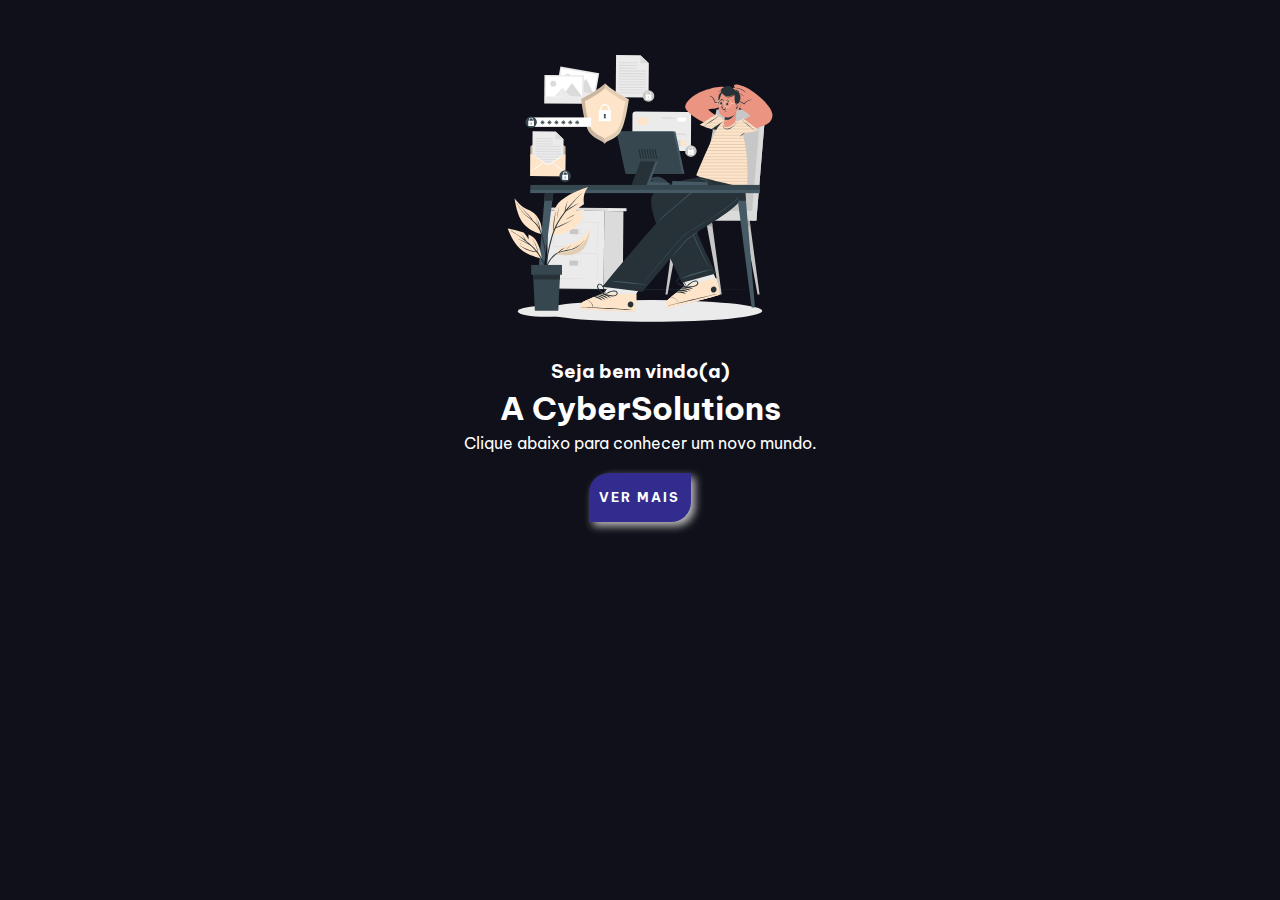
<file: site-3.0/Site-main/site/index.html>
<!DOCTYPE html>
<html lang="pt-br">

<head>
    <meta charset="UTF-8">
    <meta http-equiv="X-UA-Compatible" content="IE=edge">
    <meta name="viewport" content="width=device-width, initial-scale=1.0">
    <link rel="stylesheet" href="style_index.css">
    <link rel="stylesheet" href="https://cdnjs.cloudflare.com/ajax/libs/font-awesome/6.1.0/css/all.min.css" />
    <title>Welcome</title>
    <link rel="icon" href="assets/49683eba0a0e426facd49f7aa2fee92d (1).png>
    <!-- Google tag (gtag.js) -->
    <script async src="https://www.googletagmanager.com/gtag/js?id=G-50V7SLZNW4"></script>
    <script>
        window.dataLayer = window.dataLayer || [];
        function gtag() { dataLayer.push(arguments); }
        gtag('js', new Date());

        gtag('config', 'G-50V7SLZNW4');
    </script>
</head>

<body>
    <div class="main">
        <header>
            <div class="img">
                <img src="./assets/animate.svg" class="animation" alt="Animacao">
            </div>
        </header>

        <div class="container">
            <div class="text">
                <h3>Seja bem vindo(a)</h3>
                <h1>A <span>CyberSolutions</span></h1>
                    
                <p>Clique abaixo para conhecer um novo mundo.</p>
            </div>
        </div>
        <button class="btn"><a href="content.html">Ver mais</a></button>
    </div>
</body>

</html>
</file>
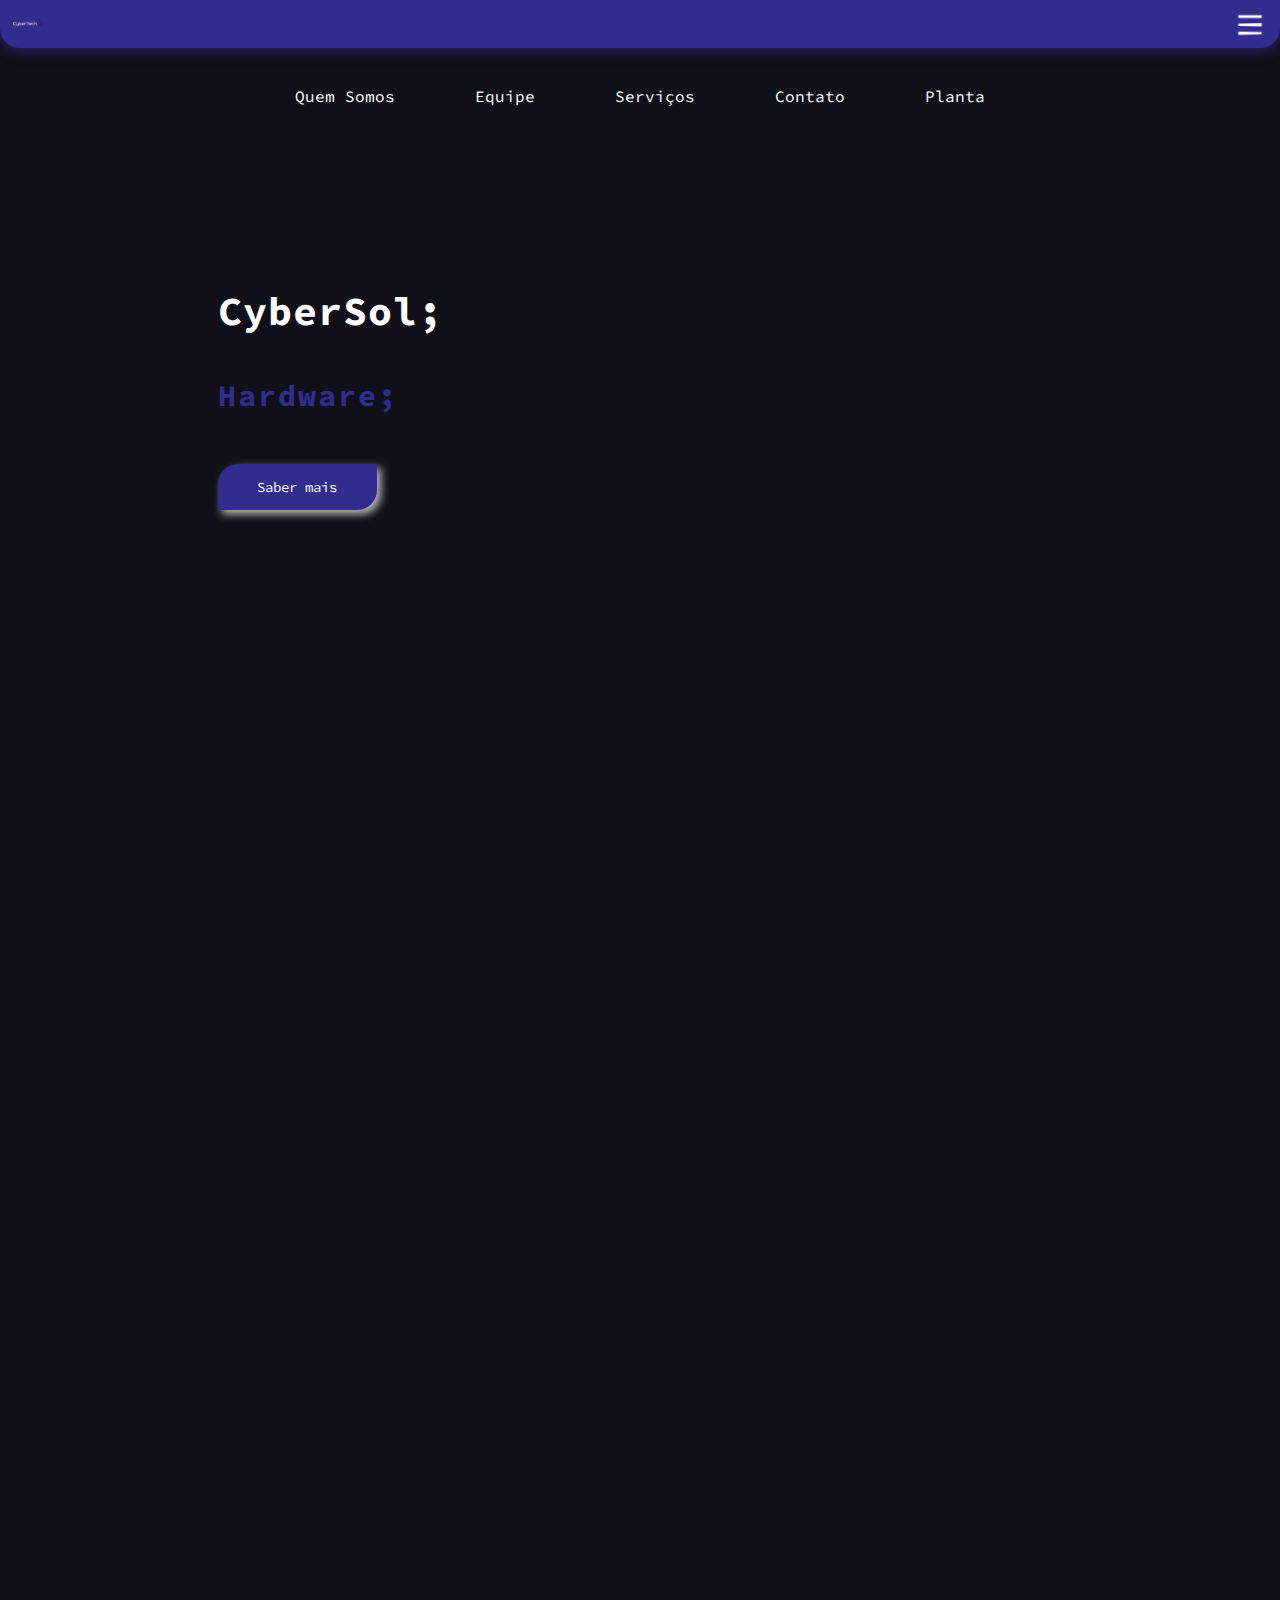
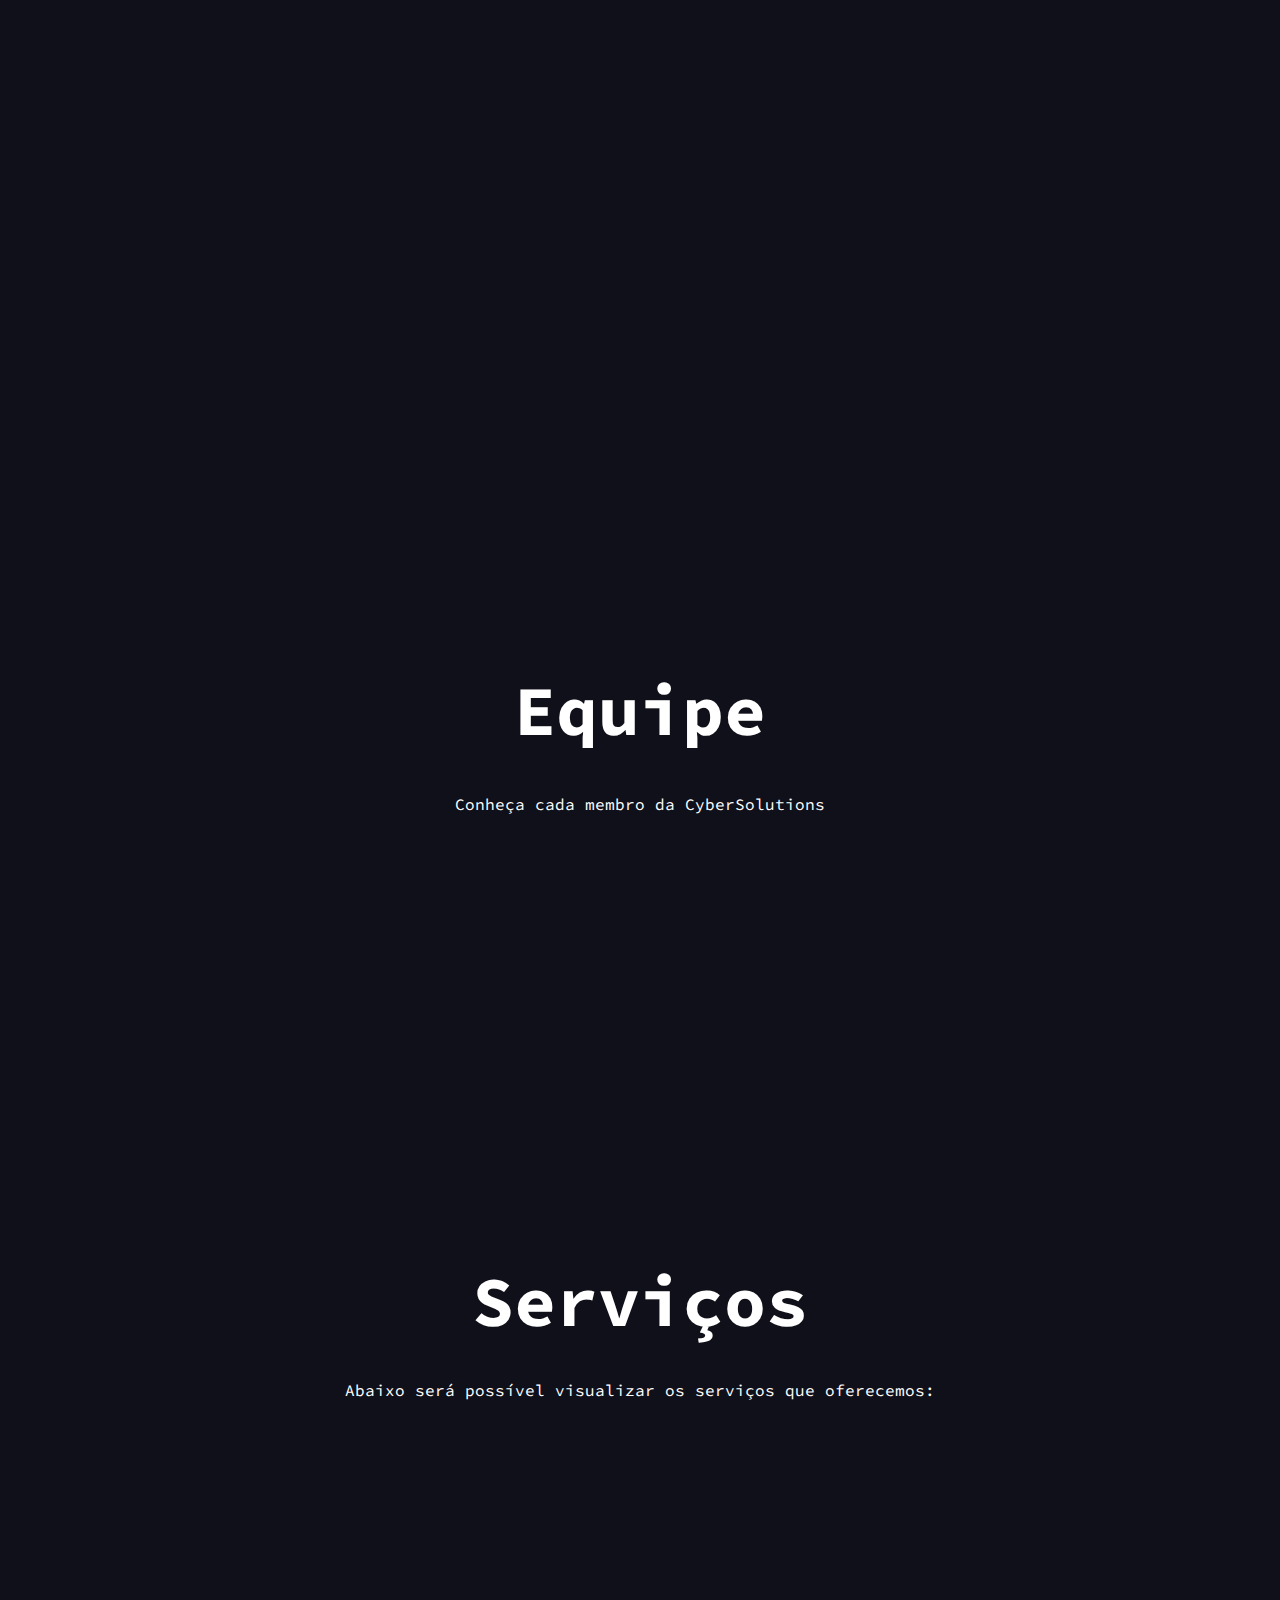
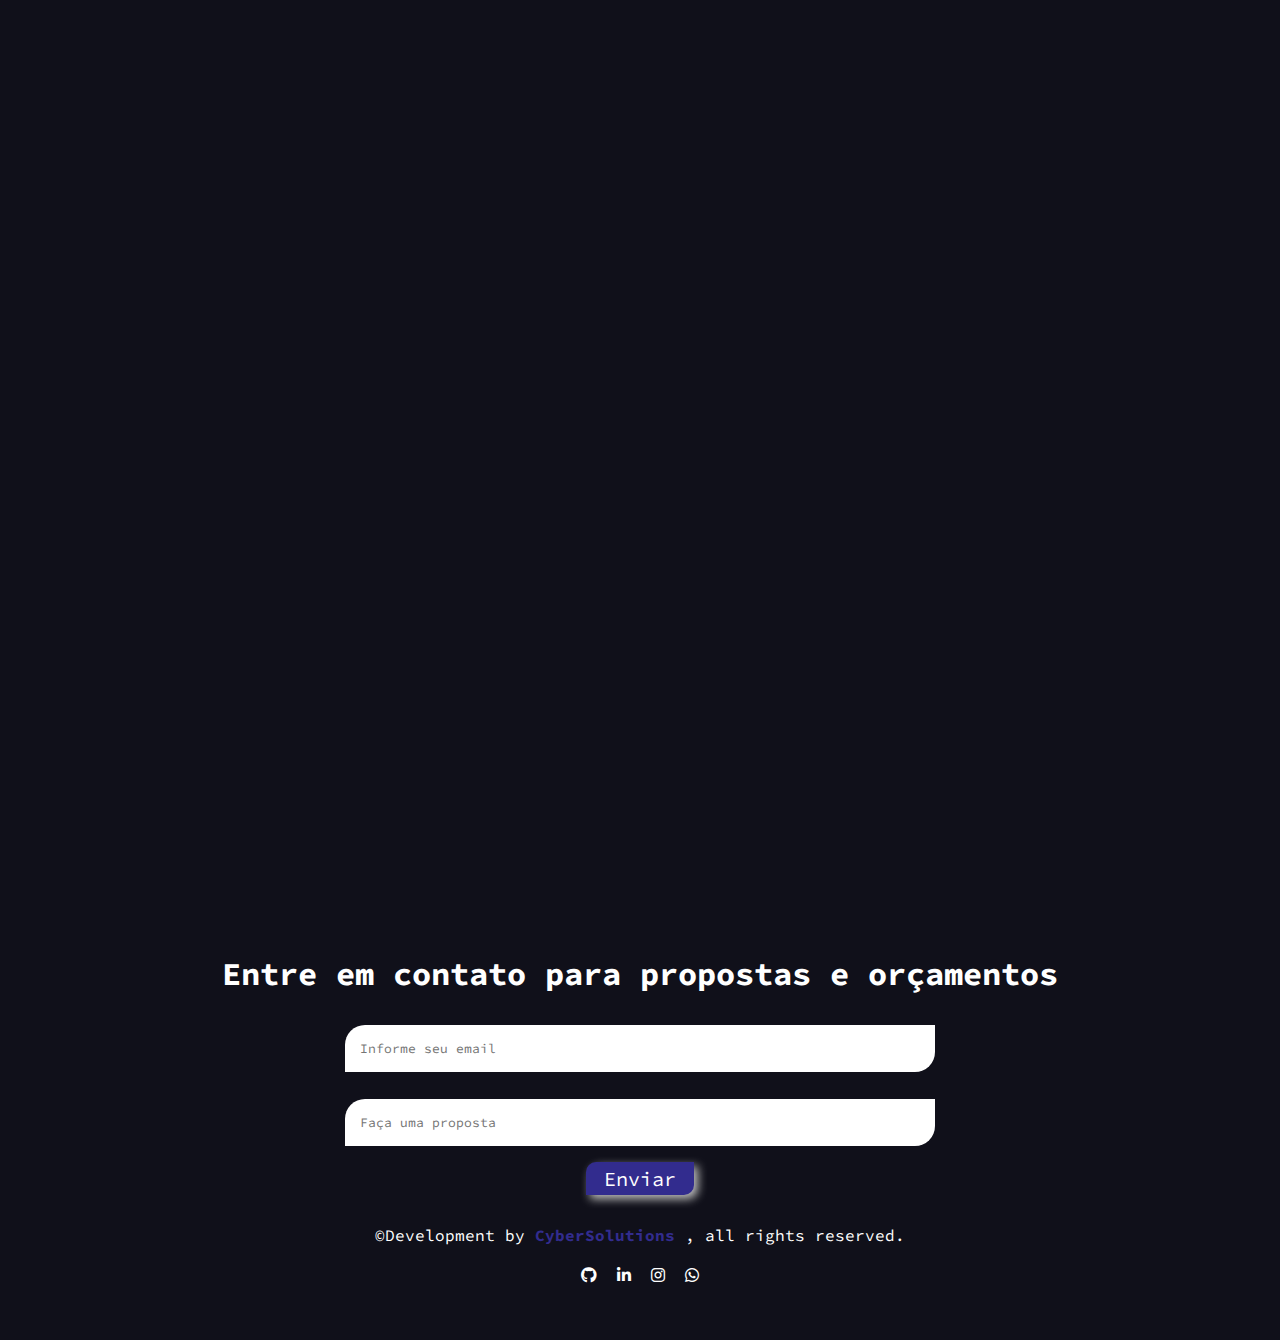
<file: site-3.0/Site-main/site/content.html>
<!DOCTYPE html>
<html lang="pt-br">

<head>
    <meta charset="UTF-8">
    <meta http-equiv="X-UA-Compatible" content="IE=edge">
    <meta name="viewport" content="width=device-width, initial-scale=1.0">
    <link rel="stylesheet" href="style_content.css">
    <link rel="stylesheet" href="https://cdnjs.cloudflare.com/ajax/libs/font-awesome/6.1.0/css/all.min.css" />
    <link rel="stylesheet" href="https://unpkg.com/aos@next/dist/aos.css" />

    <title></title>

    <link rel="icon" href="assets/49683eba0a0e426facd49f7aa2fee92d (1).png">
    <!-- Google tag (gtag.js) -->
    <script async src="https://www.googletagmanager.com/gtag/js?id=G-50V7SLZNW4"></script>
    <script>
        window.dataLayer = window.dataLayer || [];
        function gtag() { dataLayer.push(arguments); }
        gtag('js', new Date());

        gtag('config', 'G-50V7SLZNW4');
    </script>
</head>

<body>
    <div class="section-1-bg" id="inicio">


        <header>
            <div class="icon-logo">
                <a href="content.html"><img src="assets/iconn.png" alt="logo"></a>
            </div>
            <aside>
                <div class="icon-menu" onclick="abrirmenu()">
                    <img src="./assets/menu3.png" alt="menu">

                </div>
                <div id="barra-menu">
                    <ul>
                        <li>
                            <a href="index.html">Welcome</a>
                        </li>
                        <li>
                            <a href="#inicio">Inicio</a>
                        </li>
                        <li>
                            <a href="#sobre">Quem somos?</a>
                        </li>
                        <li>
                            <a href="#skills">Equipe</a>
                        </li>
                        <li>
                            <a href="#projetos">Serviços</a>
                        </li>
                        <li>
                            <a href="planta.html">Planta</a>
                        </li>

                        <li>
                            <a href="login.html">Login</a>
                        </li>
            
                        <li>
                            <a target="_blank" href="">Contato</a>
                        </li>

                        
                        
                    </ul>
                    <div class="c-icon">
                        <a target="_blank" href=""><span class="icon"><i
                                    class="fa-brands fa-github"></i></span></a>
                        <a target="_blank" href=""><span class="icon"><i
                                    class="fa-brands fa-linkedin-in"></i></span></a>
                        <a target="_blank" href=""><span class="icon"><i
                                    class="fa-brands fa-instagram"></i></span></a>
                        <a target="_blank" href=""><span class="icon"><i
                                    class="fa-brands fa-whatsapp"></i></span></a>
                    </div>
                </div>
            </aside>
        </header>
        <div class="menu-home">
            <ul>
                <li>
                    <a href="#sobre">Quem Somos</a>
                </li>
                <li>
                    <a href="#skills">Equipe</a>
                </li>
                <li>
                    <a href="#projetos">Serviços</a>
                </li>
                <li>
                    <a target="_blank" href="">Contato</a>
                </li>
                <li>
                    <a href="planta.html">Planta</a>
                </li>
            </ul>
        </div>

        <div class="main-title">
            <h1>CyberSolutions</h1>
            <h2>Hardware e Software</h2>
            <button class="btn-more"><a href="#sobre">Saber mais </a></button>
        </div>
        <!-- <div class="downscroll" data-aos="fade-up">
            <a href="#sobre"><img src="./assets/down.png" class="down"></a>
        </div> -->
    </div>


    <section class="c-sobre" data-aos="" id="sobre">
        <div class="image" data-aos="fade-up">

            <img src="./assets/about.svg" alt="Sobre">
        </div>
        <div class="sobre-mim" data-aos="fade-up">
            <h1>Quem somos?</h1>
            <h4>Visão & <span>Valores</span></h4>

            <p>
                < A CyberSolutions fornece uma gama completa de serviços de TI em São Paulo. Nosso suporte de TI é adaptado às necessidades de cada cliente.
                Nossa equipe de especialistas altamente treinados e experientes pode aconselhar, dar suporte e solucionar problemas.
                Trabalhando com organizações de pequeno e médio porte, permitimos que os nossos clientes tirem o máximo proveito da sua infraestrutura de TI. Garantindo que a segurança da rede esteja funcionando com capacidade máxima 24/7.
                A CyberSolutions oferece suporte proativo de TI a preços acessíveis. Nosso plano de contrato mensal permite que sua empresa planeje despesas de TI, economizando tempo e dinheiro.
            <br>
            <br>
                Visão: Temos no atendimento o nosso maior diferencial, estando sempre próximo de nossos clientes, trazendo soluções rápidas, inteligentes e com um custo acessível. É nosso dever oferecer serviços de TI confiáveis. 
                <br>
                <br>
                Valores:
                Inovação​, Comprometimento, Excelência
                
                e Transparência \>
            </p>
            
        </div>
    </section>

    <section class="c-servicos" data-aos="" id="skills">
        <h1>Equipe</h1>
        <p>Conheça cada membro da CyberSolutions</p>
        <div class="c-card" data-aos="fade-up">
            <div class="card">


                <img src="assets/icon-M.png" alt="nodejs">
                <h3>Kevin Vinicius</h3>
            </div>
            <div class="card" data-aos="zoom-in">
                <img src="assets/icon-M.png" alt="nodejs">
                <h3>Rubens Almeida</h3>
            </div>
            <div class="card" data-aos="zoom-in">
                <img src="assets/icon-F.png" alt="nodejs">
                <h3>Leticia Silva</h3>
            </div>
            <div class="card" data-aos="zoom-in">
                <img src="assets/icon-M.png" alt="html">
                <h3>Hyago Vianna</h3>
           
            
            </div>
             <div class="card" data-aos="zoom-in">
                <img src="assets/icon-M.png" alt="html">
                <h3>Carlos André</h3>
           
            
            </div>
        </div>
    </section>

    <section class="c-projetos" data-aos="" id="projetos">
        <h1>Serviços</h1>
        <p>Abaixo será possível visualizar os serviços que oferecemos:</p>

        <div class="img-projetos" data-aos="fade-up">
            <div class="card-character">
                <div class="image-projeto" data-aos="fade-up">
                    <img src="assets/manutenção.jpg" data-aos="fade-right" alt="GOW">
                        <a target="_blank" href="">
                            <button>Manutenção/Montagem</button>
                        </a>
                </div>
            </div>

            <div class="card-character">
                <div class="image-projeto" data-aos="fade-up">
                    <img src="assets/seguranca.jpg" data-aos="fade-right" alt="Cumply">
                    <a target="_blank" href=""><button>Segurança de Rede</a></button>
                </div>
            </div>

        </div>
    </section>

    <section class="c-rodape" data-aos="">
        <h1>Entre em contato para propostas e orçamentos</h1>
        <form action="" method="POST">
            <input type="Email" name="email" placeholder="Informe seu email" required>
            <input type="text" name="proposta" placeholder="Faça uma proposta" required>
            <input type="hidden" name="_captcha" value="false">
            <input type="hidden" name="_next" value="">
            <button id="btnsubmit" type="submit" onclick="send()">Enviar</button>
        </form>
        <p>©Development by <a target="_blank" href=""><strong>CyberSolutions
                </strong></a>, all rights reserved.</p>
        <div class="c-icon2">
            <a target="_blank" href=""><span class="icon"><i
                        class="fa-brands fa-github"></i></span></a>
            <a target="_blank" href=""><span class="icon"><i
                        class="fa-brands fa-linkedin-in"></i></span></a>
            <a target="_blank" href=""><span class="icon"><i
                        class="fa-brands fa-instagram"></i></span></a>
            <a target="_blank" href=""><span class="icon"><i
                        class="fa-brands fa-whatsapp"></i></span></a>
        </div>
    </section>

    <!-- SCRIPT ANIMATION -->
    <script src="https://unpkg.com/aos@next/dist/aos.js"></script>
    <script>
        AOS.init();
    </script>
    <script src="script.js"> </script>
</body>

</html>
</file>
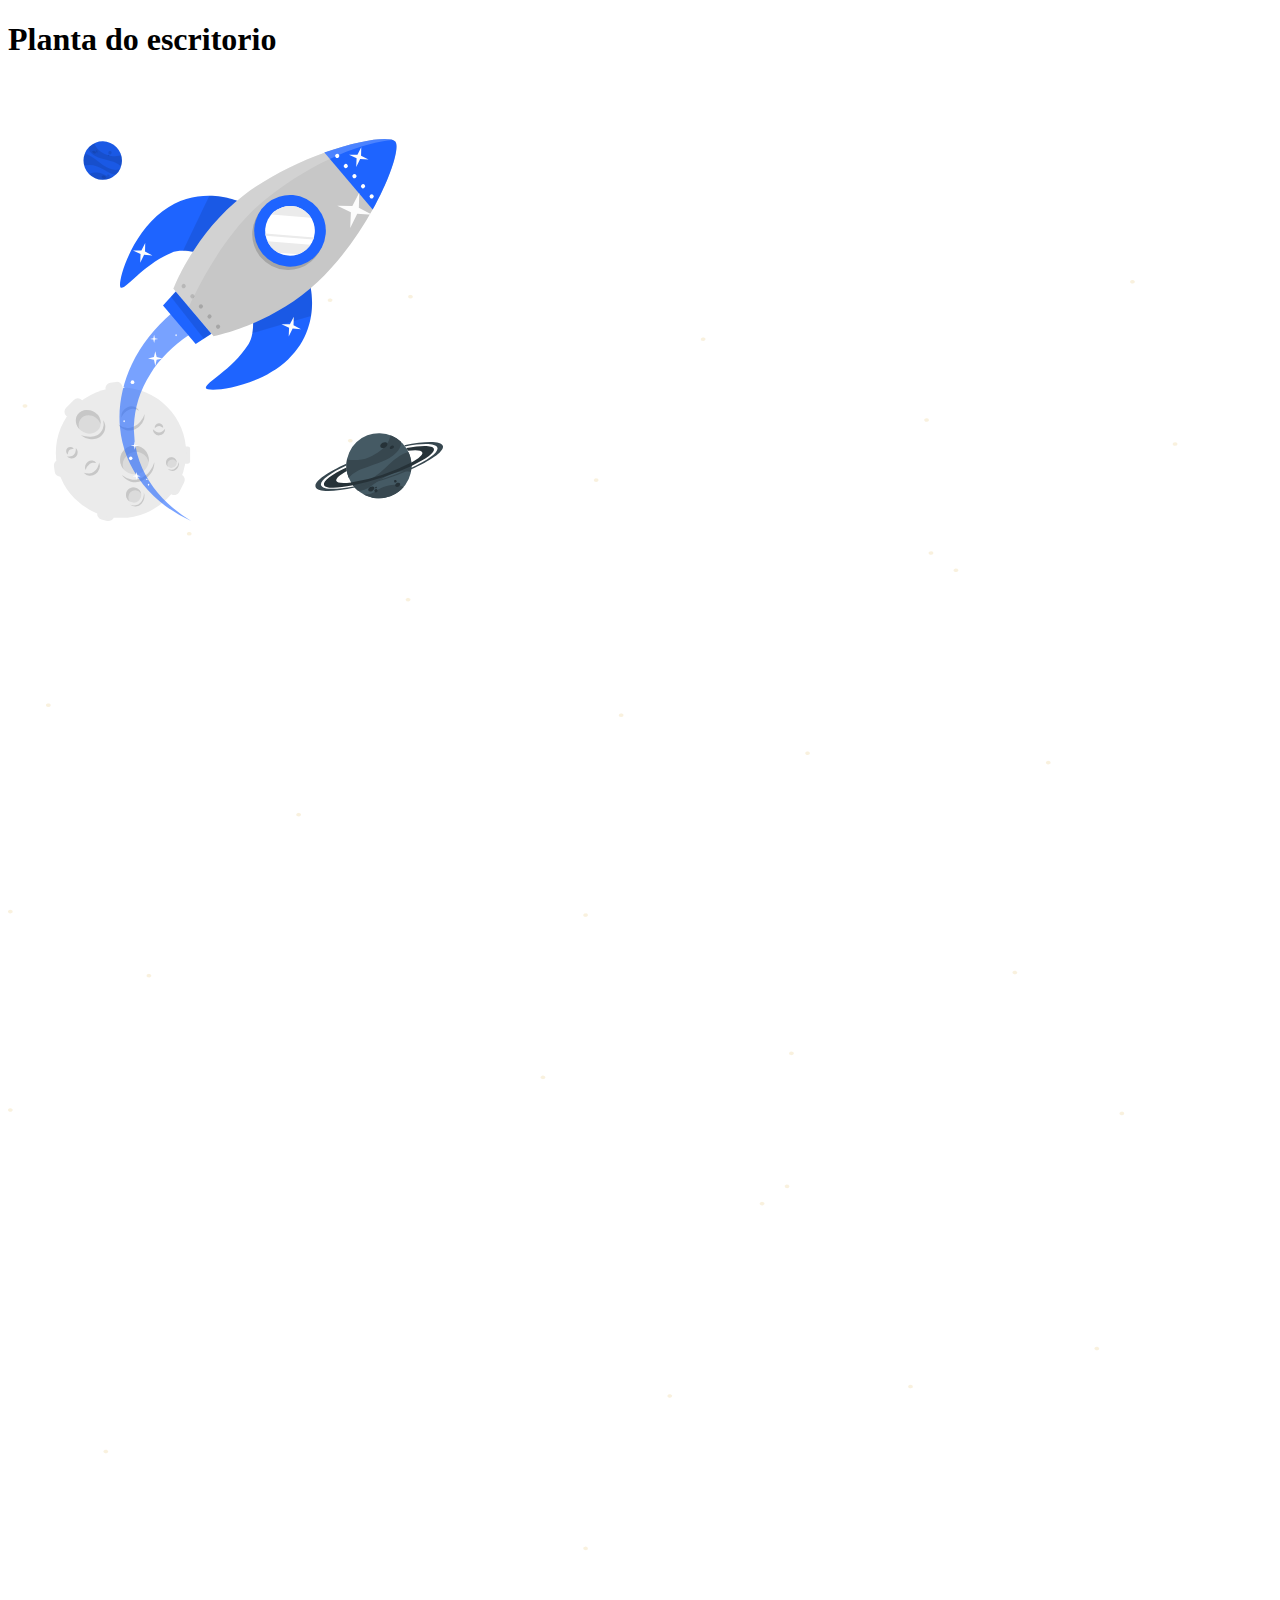
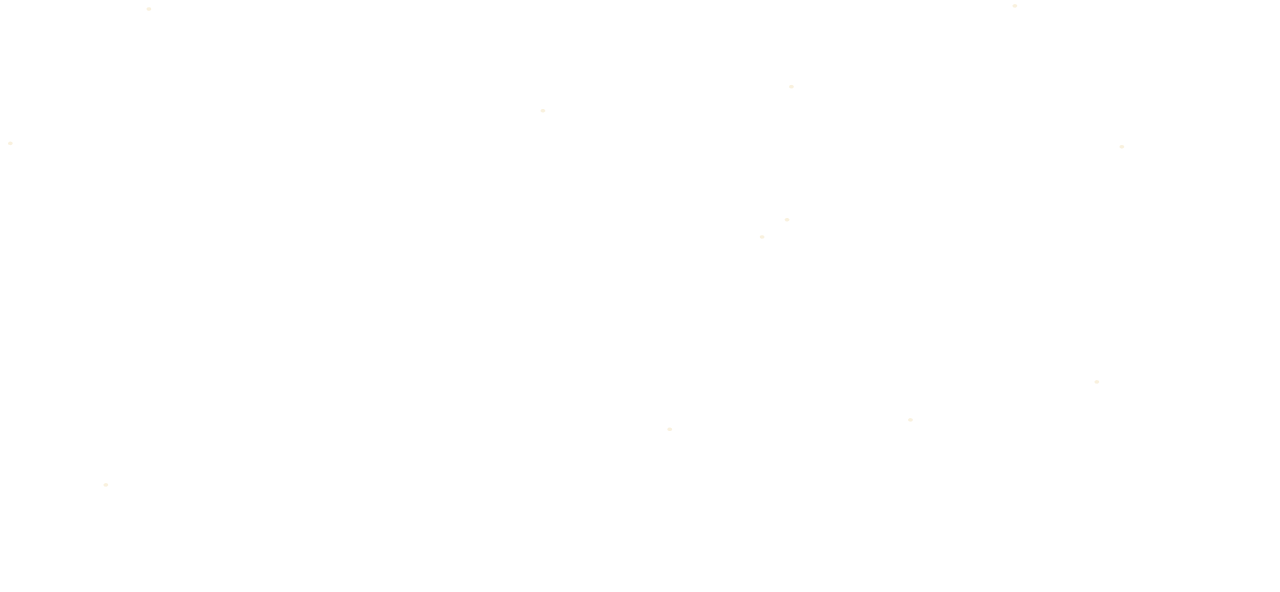
<file: site-3.0/Site-main/site/planta.html>
<!DOCTYPE html>
<html lang="en">
<head>
  <meta charset="UTF-8">
  <meta http-equiv="X-UA-Compatible" content="IE=edge">
  <meta name="viewport" content="width=device-width, initial-scale=1.0">
  <title>Planta</title>
  <link rel="stylesheet" href="planta.css">
</head>
<body>
  <h1>Planta do escritorio</h1>
  
  <div class="animation">
    <img src="assets/outer-space-animate.svg" alt="">
  </div>
  
  <header>
    <img src="assets/estrelas.png" id="estrelas" class="estrelas_animation " alt="">
  </header>
</body>
</html>
</file>
<file: site-3.0/Site-main/site/style_index.css>
@import url('https://fonts.googleapis.com/css2?family=Be+Vietnam+Pro:wght@400;700&family=Inter:wght@400;900&family=Noto+Sans:wght@400;700&display=swap');

* {
    margin: 0;
    padding: 0;
    box-sizing: border-box;
    text-decoration: none;
    list-style: none;
    font-family: 'Be Vietnam Pro', sans-serif;
}

body {
    overflow: hidden;
    background: #10101a;
    background-repeat: no-repeat;
    background-size: cover;
    width: 100% auto;
    height: 100vh;
}

.animation {
    margin-top: 20px;
    width: 25vw;
    cursor: pointer;
    transition: transform 1.0s;
    animation: fromBottom 1.0s backwards;
}

.main{
    color: #ffffff;
    text-align: center;
}

.text h1{
    padding: 5px;
    transition: transform .9s;
}

.text{
    padding: 15px;
    animation: fromBottom 2.0s backwards;
}

.btn{ 
    background-color: #322c8e;
    width: 8%;
    padding: 16px 0px;
    margin: 5px;
    border: none;
    border-radius: 20px 0px 20px 0px;
    outline: none;
    text-transform: uppercase;
    font-weight: 800;
    letter-spacing: 2px;
    box-shadow: 4px 4px 8px rgb(191, 191, 191);
    cursor: pointer;
    transition: transform .8s;
    animation: fromBottom 3.0s backwards;
}

.btn a{
    color: #ffffff;
    font-weight: 700;
}

/* ANIMATIONS */
.btn:hover {
    background-color: rgb(191, 191, 191);
    color: #322c8e;
    box-shadow: 4px 4px 8px #322c8e;
    transform: scale(1.1);
    transition: 1.0s;
}

.btn:hover a{
    color: #322c8e;
    font-weight: 700;
}

/* ANIMATIONS - LAG */
@keyframes fromBottom {
    from {
        opacity: 0;
        transform: translateY(30px)
    }

    to {
        opacity: 1;
        transform: translateY(0)
    }
}

/* RESPONSIVIDADE - Celular tela */
@media screen and (max-width: 800px) {
    .text {
        padding-top: 2px;
    }

    .text h3 {
        font-size: 35px;
        margin-top: 1%;
    }

    .text h1 {
        font-size:30px;
        margin-top: 5%;
    }
    .text p{
        font-size: 15px;
    }
    
    .text{
        padding-top: 100px;
    }

    .animation {
        padding-top: 30px;
        width: 40vw;
    }

    .btn {
        background-color: #322c8e;
        width: 50%;
        padding: 16px 0px;
        margin: 20px;
        border: none;
        border-radius: 20px 0px 20px 0px;
    }
    .btn a {
        color: #ffffff;
    }
}

@media screen and (max-width: 414px) {
    .text h3 {
        font-size: 31px;
        margin-top: 1px;
    }

    .text h1 {
        font-size: 28px;
        margin-top: 10%;
    }
    .text p{
        font-size: 13px;
    }
    
    .text{
        padding-top: 70px;
    }

    .animation {
        padding-top: 10px;
        width: 50vw;
    }

    .btn {
        background-color: #322c8e;
        width: 30%;
        padding: 16px 0px;
        margin: 20px;
        margin-bottom: 40px;
        border: none;
        border-radius: 20px 0px 20px 0px;
    }
    .btn a {
        color: #ffffff;
    }
}

@media screen and (max-width: 375px) {
    .text h3 {
        font-size: 25px;
        margin-top: 2px;
    }

    .text h1 {
        font-size: 25px;
        margin-top: 10%;
    }

    .text p {
        font-size: 14px;
    }

    .text {
        padding-top: 10px;
    }

    .animation {
        padding-top: 10px;
        width: 30vw;
    }

    .btn {
        background-color: #322c8e;
        width: 30%;
        padding: 16px 0px;
        margin: 16px;
        border: none;
        border-radius: 20px 0px 20px 0px;
    }
}
</file>
<file: site-3.0/Site-main/site/style_content.css>
@import url('https://fonts.googleapis.com/css2?family=Source+Code+Pro:ital,wght@0,200;0,400;0,500;0,600;0,700;0,800;1,200;1,300;1,700&display=swap');

* {
    margin: 0;
    padding: 0;
    box-sizing: border-box;
    text-decoration: none;
    list-style: none;
    /* font-family: 'Be Vietnam Pro', sans-serif; */
    font-family: 'Source Code Pro', sans-serif;
}

/* Retirar rolagem da scrollbar */
body::-webkit-scrollbar{
    display: none;
}

/* INICIO - PAGE 1 */

.section-1-bg{
    background: #10101a;
    background-repeat: no-repeat;
    background-position: center;
    background-size: cover;
    width: 100%;
    height: 80vh;
}

header{
    background-color: #322c8e;
    border-radius: 0px 0px 20px 20px;
    box-shadow: 0px 0px 15px #322c8e;
    margin-bottom: 8px;
    animation: fromBottom 0.6s backwards;
}

.menu-home{
    padding-top: 20px;
    animation: fromBottom 2.0s backwards;
}

.menu-home ul{
    display: flex;
    justify-content: center;
    /* margin-left: 17%; */
    align-items:start;
    flex-direction: row;
    align-content: space-between;
    gap: 60px;
}

.menu-home ul li{
    border-radius: 10px 0px 10px 0px;
    padding: 10px;
    transition: .6s;
}

.menu-home ul li:hover{
    background: #322c8e;
    border: none;
    padding: 10px;
    border-radius: 20px 0px 20px 0px;
    transform: scale(1.1);
    box-shadow: 4px 4px 6px rgb(191, 191, 191);
}

.menu-home li a{
    color: white;
}


aside {
    position: absolute;
    top: 0;
    right: 0;
    display: flex;
    overflow: hidden;
}

.section-1-bg img{
    position: left;
    height: 40px;
    width: 40px;
    margin-top: 4px;
    margin-left: 10px;
    transition: 0.5s all;
}

.section-1-bg img:hover{
    transform: scale(1.1);
}

.icon-menu img{
    width: 30px;
    height: 30px;
    margin-right: 15px;
    margin-top: 10px;
    transition: 0.5s;
    cursor: pointer;
}

#barra-menu{
    background: #322c8e;
    height: 100vh;
    width: 0px;
    transition: 0.3s all; 
    display: flex;
}

#barra-menu ul li{
    padding: 15px;
}

#barra-menu ul li a{
    color: #ffffff;
    text-decoration: none;
    font-size: 15px;
    width: 100%;
    font-weight: 500;
    transition: 0.3s;
}

#barra-menu ul li a:hover{
    border: none;
    padding: 10px;
    border-radius: 20px 0px 20px 0px;
    background: #1e1d1f;
}

.c-icon{
    margin-top: 20%;
    display: flex;
    justify-content: center;
    text-align: center;
    gap: 15px;
    overflow: hidden;
    cursor: pointer;
}

.c-icon span{
    color: #000000;
}

.c-icon span:hover {
    transition: 0.2s;
    transform: 0.5s;
    color: #ffffff;
}

.main-title{
    display: flex;
    flex-direction: column;
    justify-content: center;
    margin-left: 17%;
    flex-wrap: wrap;
    animation: fromBottom 2.0s backwards;
}

.main-title h1{
    font-size: 70px;
    color: #ffffff;
    margin-top: 15%;
    font-family: "Source Code Pro";
    letter-spacing: 1px;
    font-weight: bold;
}

.main-title h1::after{
    content: ';';  
    opacity: 1;
    animation: pisca .9s infinite;
}

@keyframes pisca{
    0%, 100%{
        opacity: 1;
    }
    50%{
        opacity: 0;
    }
}

.main-title h2 {
    font-size: 55px;
    color: #322c8e;
    font-family: "Source Code Pro";
    font-weight: bold;
    letter-spacing: 2px;
}

.main-title h2::after {
    content: ';';
    opacity: 1;
    animation: pisca2 .8s infinite;
}

@keyframes pisca2 {
    0%,100% {
        opacity: 1;
    }

    50% {
        opacity: 0;
    }
}

.main-title h5 {
    margin-top: 20px;
    font-size: 15px;
    color: #ffffff;
    font-family: "Source Code Pro";
    letter-spacing: 2px;
    font-weight: 200;
}

.main-title button a{
    color: #ffffff;
    width: 800px;
}

.main-title button{
    border: none;
    width: 15%;
    margin-top: 50px;
    padding: 10px;
    font-size: 20px;
    background-color: #322c8e;
    border-radius: 20px 0px 20px 0px;
    color: #000000;
    cursor: pointer;
    transition: 1.0s;
    box-shadow: 4px 4px 8px rgb(191, 191, 191);
    animation: fromBottom 3.0s backwards;
}

.main-title button:hover{
    border: solid 0.5px rgb(191, 191, 191);
    transition: 1.0s;
    background: transparent;
}

.downscroll{
    display:flex;
    align-items: center;
    justify-content: center;
    margin-top: 10.0rem;
    transition: 0.9s all;
}

.down{
    transition: 1.0s all;
}

/* ANIMATIONS - LAG */
@keyframes fromBottom {
    from {
        opacity: 0;
        transform: translateY(15px)
    }

    to {
        opacity: 1;
        transform: translateY(0)
    }
}

@media screen and (min-width: 500px) {
    .main-title h1{
        font-size:40px;
        margin-top: 16%;
        margin-right: 4%;
    }
    .main-title h2{
        font-size: 30px;
        margin-top: 40px;
        margin-right: 4%;
    }

    .main-title button{ 
        padding: 14px;
        font-size: 14px;
    }

    #barra-menu ul li a{
        color: #ffffff;
        text-decoration: none;
        font-size: 18px;
        width: 100%;
        font-weight: 400;
        transition: 0.3s;
    }
    .c-icon{
        margin-top: 12%;
        display: flex;
        justify-content: center;
        text-align: center;
        gap: 15px;
        overflow: hidden;
        cursor: pointer;
    }
}

@media screen and (max-width: 414px) {
    header{
        margin-left: 4px;
        margin-right: 4px;
    }

    .menu-home ul{
        display: none;
    }
    
    .main-title h1{
        font-size:28px;
        margin-top: 60%;
        margin-right: 4%;
    }
    .main-title h2{
        font-size: 22px;
        margin-top: 40px;
        margin-right: 4%;
    }

    .main-title button{ 
        padding: 14px;
        font-size: 14px;
        width: 130px;
        margin-top: 70px;
        margin-left: 18%;
    }

    #barra-menu ul li a{
        color: #ffffff;
        text-decoration: none;
        font-size: 18px;
        width: 100%;
        font-weight: 400;
        transition: 0.3s;
    }
    .c-icon{
        margin-top: 12%;
        display: flex;
        justify-content: center;
        text-align: center;
        gap: 15px;
        overflow: hidden;
        cursor: pointer;
    }

}

@media screen and (max-width: 375px) {
    .main-title h1 {
        font-size: 20px;
        margin-top: 65%;
        margin-right: 1%;
    }

    .main-title h2 {
        font-size: 12px;
        margin-right: 1%;
    }

    .main-title h5 {
        font-size: 13px;
    }

    .main-title button {
        width: 150px;
    }

    .numeros {
        margin-right: 20%;
        margin-top: 40%;
    }
}

/* ABOUT ME - PAGE 2 */

.c-sobre{
    background-color: #10101a;
    display: flex;
    justify-content: space-around;
    padding: 100px 0px;
    width: 100%;
    flex-wrap: wrap;
    overflow: hidden;
}

.image{
    border-radius: 0px 20px 0px 20px;
    width: 600px;
    height: auto;
    cursor: pointer;
    box-shadow: 0px 0px 40px black;
}

.sobre-mim{
    background-color: rgb(191, 191, 191);
    border-radius: 40px 0px 40px 0px;
    padding: 70px;
    box-shadow: 4px 8px 10px #322c8e, 4px 4px 2px;
}

.sobre-mim h1{
    color: #322c8e;
    text-align: center;
    font-size: 55px;
    font-weight: bold;
}

.sobre-mim h4{
    color: #1e1d1f;
    text-align: center;
    font-size: 25px;
    margin-top: 30px;
    font-weight: bold;
}

.sobre-mim span {
    color: #322c8e;
}

.sobre-mim p {
    color: #1e1d1f;
    text-align: justify;
    font-size: 15px;
    margin-top: 25px;
    font-weight: 600;
    max-width: 600px;
}

.sobre-mim button a{
    color: #fcf6ef;
}

.sobre-mim button{
    border: none;
    background-color: #1e1d1f;
    margin-top: 30px;
    margin-left: 28%;
    border-radius: 20px 0px 20px 0px;
    padding: 14px 14px;
    margin-left: 35%;
    font-size: 20px;
    cursor: pointer;
    box-shadow: 4px 4px 4px black, 4px 4px 4px;
    transition-duration: .9s;
}

.sobre-mim button:hover{
    background: #1e1d1f;
    transition: 0.8s;
}

@media screen and (min-width: 900px) {
    .image {
        width: 600px;
        margin-bottom: 30px;
    }

}

@media screen and (max-width: 414px) {
    .c-sobre{
        background-color: #10101a;
        display: flex;
        width: 100%;
        overflow: hidden;
    }

    .image{
        display: none;
    }

    .sobre-mim{
        padding-top: 2px;
        border-radius: 100px 50px 100px 50px;
        margin: 6px;
    }

    .sobre-mim h1{
        font-size: 40px;
        margin-top: 36px;
    }

    .sobre-mim h4{
        font-size: 16px;
    }

    .sobre-mim p{
        font-size: 8px;
        font-weight: 500;
    }   

    .sobre-mim button{
        margin-left: 28%;
        font-size: 10px;
        margin-top: 20px;
        padding: 10px;
    }
}

/* SERVICOS - PAGE 3 */

.c-servicos{
    background-color: #10101a;
    width: 100%;
    padding: 50px;
    overflow: hidden;
}

.c-servicos h1{
    text-align: center;
    color: white;
    font-size: 70px;
    padding-top: 2%;
    font-weight: bold;
}

.c-servicos p{
    text-align: center;
    color: white;
    margin-top: 40px;
}

.c-card{
    display: flex;
    justify-content: center;
    margin-top: 4%;
    text-align: center;
    /*flex-wrap: wrap-reverse;*/
    gap: 80px;
}

.card{
    background-color: rgb(191, 191, 191);
    padding: 50px;
    box-shadow: 4px 4px 10px #322c8e, 4px 4px 10px;
    margin-top: 35px;
    cursor: pointer;
    transition: 0.3s all;
    margin-bottom: 24px;
    border-radius: 20px 0px 20px 0px;
}

.card img{
    width: 60px; 
    height: auto;
}

.card h3{
    font-size: 20px;
    font-weight: 600;
    color: #1e1d1f;
}

.card h4{
    font-size: 20px;
    
    margin-top: 15px;
}

@media screen and (max-width: 414px) {
    .c-servicos h1 {
        font-size: 40px;
        margin-left: -22%;
    }

    .c-servicos p{
        font-size: 12px;
        margin-bottom: 20px;
    }

    .card img{
        width: 40px; 
        height: auto;
    }

    .card h3{
        font-size: 20px;
        font-weight: 600;
        color: #1e1d1f;
    }

    .c-card{
        gap: 0px;
    }
    .card {
        margin-top: 50px;
        padding: 20px;
    }
}

/* PROJETOS - PAGE 4 */

.c-projetos{
    width: 100%;
    background-color: #10101a;
    padding: 50px;
    overflow: hidden;
}

.c-projetos h1{
    text-align: center;
    font-size: 70px;
    padding-top: 2%;
    font-weight: bold;
    color:#ffffff;
}

.c-projetos p{
    text-align: center;
    margin-top: 35px;
    color: #ffffff;
}

.img-projetos{
    display: flex;
    justify-content: center;
    margin-top: 4%;
    flex-wrap: wrap;
    gap: 80px;
    padding: 20px;
}

.img-projetos img{
    max-width: 100%;
    height: auto;
    cursor: pointer;
    border-radius: 20px 0px 20px 0px;
}

.image-projeto{
    border-radius: 20px 0px 20px 0px;
    width: 600px;
    display: flex;
    align-items: center;
    flex-direction: column;
    height: auto;
    cursor: pointer;
}

.card-character .image-projeto button{
    padding: 1rem;
    background-color: rgb(191, 191, 191);
    color: #000000;
    border-radius: 20px 0px 20px 0px;
    margin: 20px 0;
    cursor: pointer;
    border: none;
    font-weight: 700;
    font-size: 18px;
    line-height: 1rem;
    bottom: 0;
    opacity: 0;
    transition: all .3s ease;
    box-shadow: 4px 10px 4px #322c8e;
}

a{
    color: #322c8e;
}

.card-character:hover .img-projetos{
    transform: scale(1.1);
}

.card-character:hover .image-projeto button{
    opacity: 1;
    bottom: 2rem;
}

@media (max-width: 1200px) {
    .img-projetos img {
        width: 630px;
    }
}

    @media screen and (max-width: 414px) {
        .c-projetos {
            overflow: hidden;
        }

        .img-projetos img {
            width : 200px;
        }

        .card-character .image-projeto{
            position: relative;
            width: 260px;
            height: 160px;
        }
        
        .card-character .image-projeto img {
            width: 260px;
            height: 160px;
        }

        .card-character .image-projeto button{
            position: absolute;
            padding: 8px;
            font-size: 8px;
            line-height: 10px;
            transition: all .3s ease;
            margin-left: -64%;
        }

        .card-character:hover .image button{
            opacity: 1;
            bottom: 1rem;
        }
    }
    
    @media (max-width: 560px) {
            .c-projetos{
                overflow: hidden;
            }

            .img-projetos{
                margin-top: 4rem;
            }
            .c-projetos h1 {
                font-size: 40px;
            }
        
            .c-projetos p {
                font-size: 12px;
                text-align: center;
                margin-top: 35px;
                color: #ffffff;
            }
        
            .img-projetos img {
                width: 150px;
            }
            
            .card-character .image{
                width: 350px;
                height: 200px;
            }

            .card-character .image img {
                width: 350px;
                height: 200px;
            }

            .card-character .image button {
                position: absolute;
                padding: 8px;
                font-size: 8px;
                line-height: 15px;
                transition: all .3s ease;
            }

            .card-character:hover .image button {
                bottom: 1rem;
            }
        }

/* RODAPE - PAGE 5 */
.c-rodape{
    width: 100%;
    background-color: #10101a;
    padding: 50px;
    overflow: hidden;
}

.c-rodape h1{
    text-align: center;
    color: #ffffff;
    font-weight: bold;
    padding-bottom: 20px;
}

.c-rodape p{
    padding-top: 30px;
    text-align: center;
    color: #ffffff;
}

.c-rodape strong{
    color: #322c8e;
}

.c-rodape form input{
    font-size: 13px;
    border-radius: 20px 0px 20px 0px;
    display: inline-block;
    margin-left: 25%;
    width: 50%;
    padding: 15px;
    outline: none;
    border: none;
    margin-top: 11px;
    margin-bottom: 16px;
}

#btnsubmit{
    border-radius: 10px 0px 10px 0px;
    display: flex;
    font-size: 20px;
    border: none;
    width: 108px;
    padding: 4px;
    background-color: #322c8e;
    color: #ffffff;
    margin-bottom: 40px;
    justify-content: center;
    margin: auto;
    cursor: pointer;
    box-shadow: 4px 4px 10px rgb(191, 191, 191);
}

.c-icon2 {
    margin-top: 20px;
    margin-bottom: 5px;
    display: flex;
    gap: 20px;
    overflow: hidden;
    cursor: pointer;
    align-content: stretch;
    align-items: center;
    flex-direction: row;
    flex-wrap: wrap;
    justify-content: center;
}

.c-icon2 span {
    color: #ffffff;
}

.c-icon2 span:hover {
    transition: 0.2s;
    transform: 0.5s;
    color: #322c8e;
}

.c-rodape form input:hover{
    box-shadow: 4px 4px 10px #322c8e;
    transition: 1s;
}

#btnsubmit:hover{
    transform: scale(1.1);
    transition: 1s;
}



@media screen and (max-width: 414px) {
    .c-rodape h1{
        font-size: 20px;
    }

    .c-rodape p {
        font-size: 10px;
    }

    .c-rodape form input{
        text-align: center;
        margin-left: 0;
        width: 100%;
    }
}
</file>
<file: site-3.0/Site-main/site/planta.css>
body{
 min-height: 100%;
background-image: url(https://static.vecteezy.com/ti/vetor-gratis/t2/1842936-fundo-azul-escuro-no-estilo-poligonal-vetor.jpg);
background-repeat: no-repeat;
background-size: cover;
background-position: center center;
}

.container-estrelas {
    width: 100%;
    height: 10vh;
    overflow: hidden !important;
}



.estrelas {
    position: absolute;
    top: 0;
    left: 0;
    pointer-events: none;
    width: 100%;
 background: fixed;
}

.estrelas_animation {
    animation-name: estrelas_animation;
    animation-duration: 20s;
    animation-iteration-count: infinite;
    animation-timing-function: linear;
    pointer-events: none;
   
}

@keyframes estrelas_animation {
    0% {
        transform: translate(0%, 0);
    }

    50% {
        transform: translate(0, -550px);
    }

    100% {
        transform: translate(0, -1100px);
    }
}


.animation{
    max-width:500px;
    max-height: 200px;
    width: auto;
    height: auto;

}
</file>
